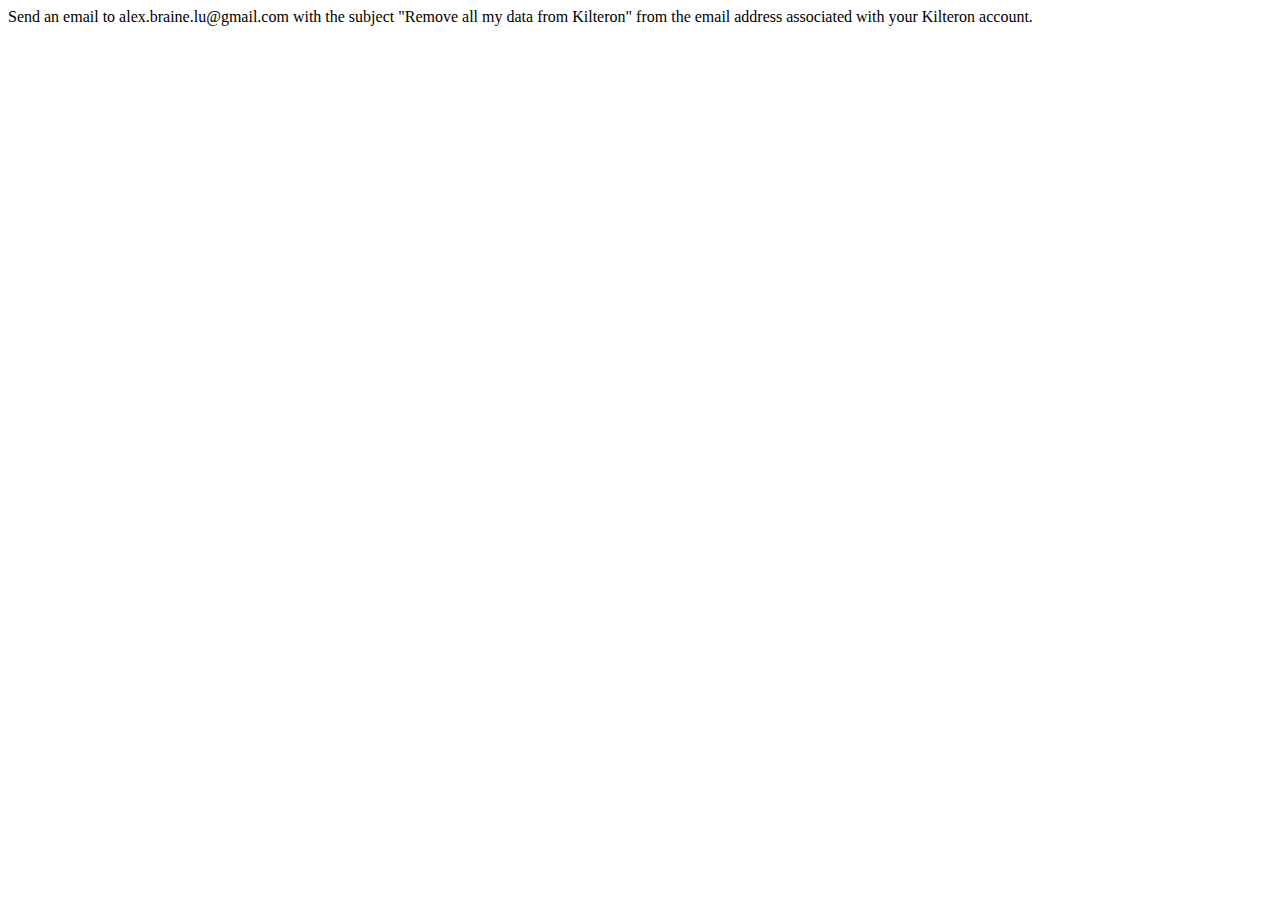
<file: gdpr.html>
<!DOCTYPE html>
<html lang="en">
<body>
  Send an email to alex.braine.lu@gmail.com with the subject "Remove all my data from Kilteron" from the email address associated with your Kilteron account.
  </body>
</html>
</file>
